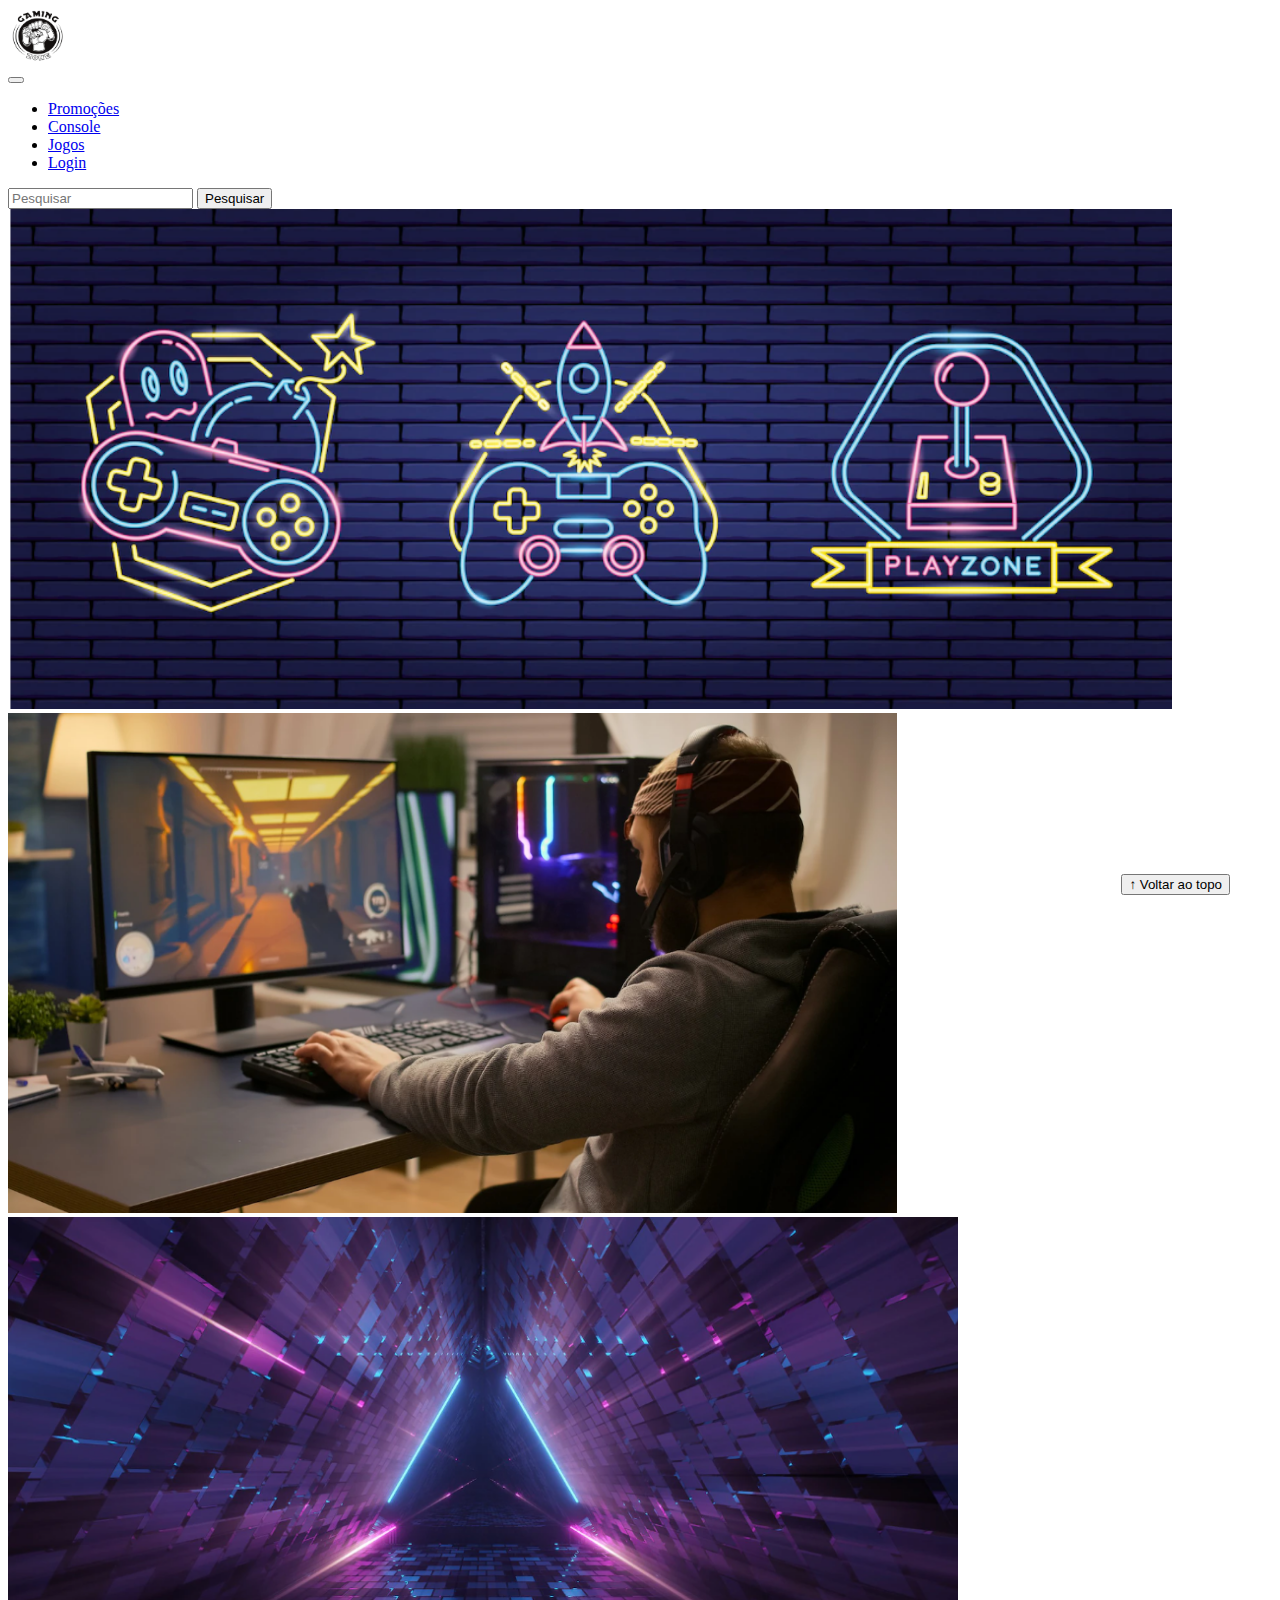
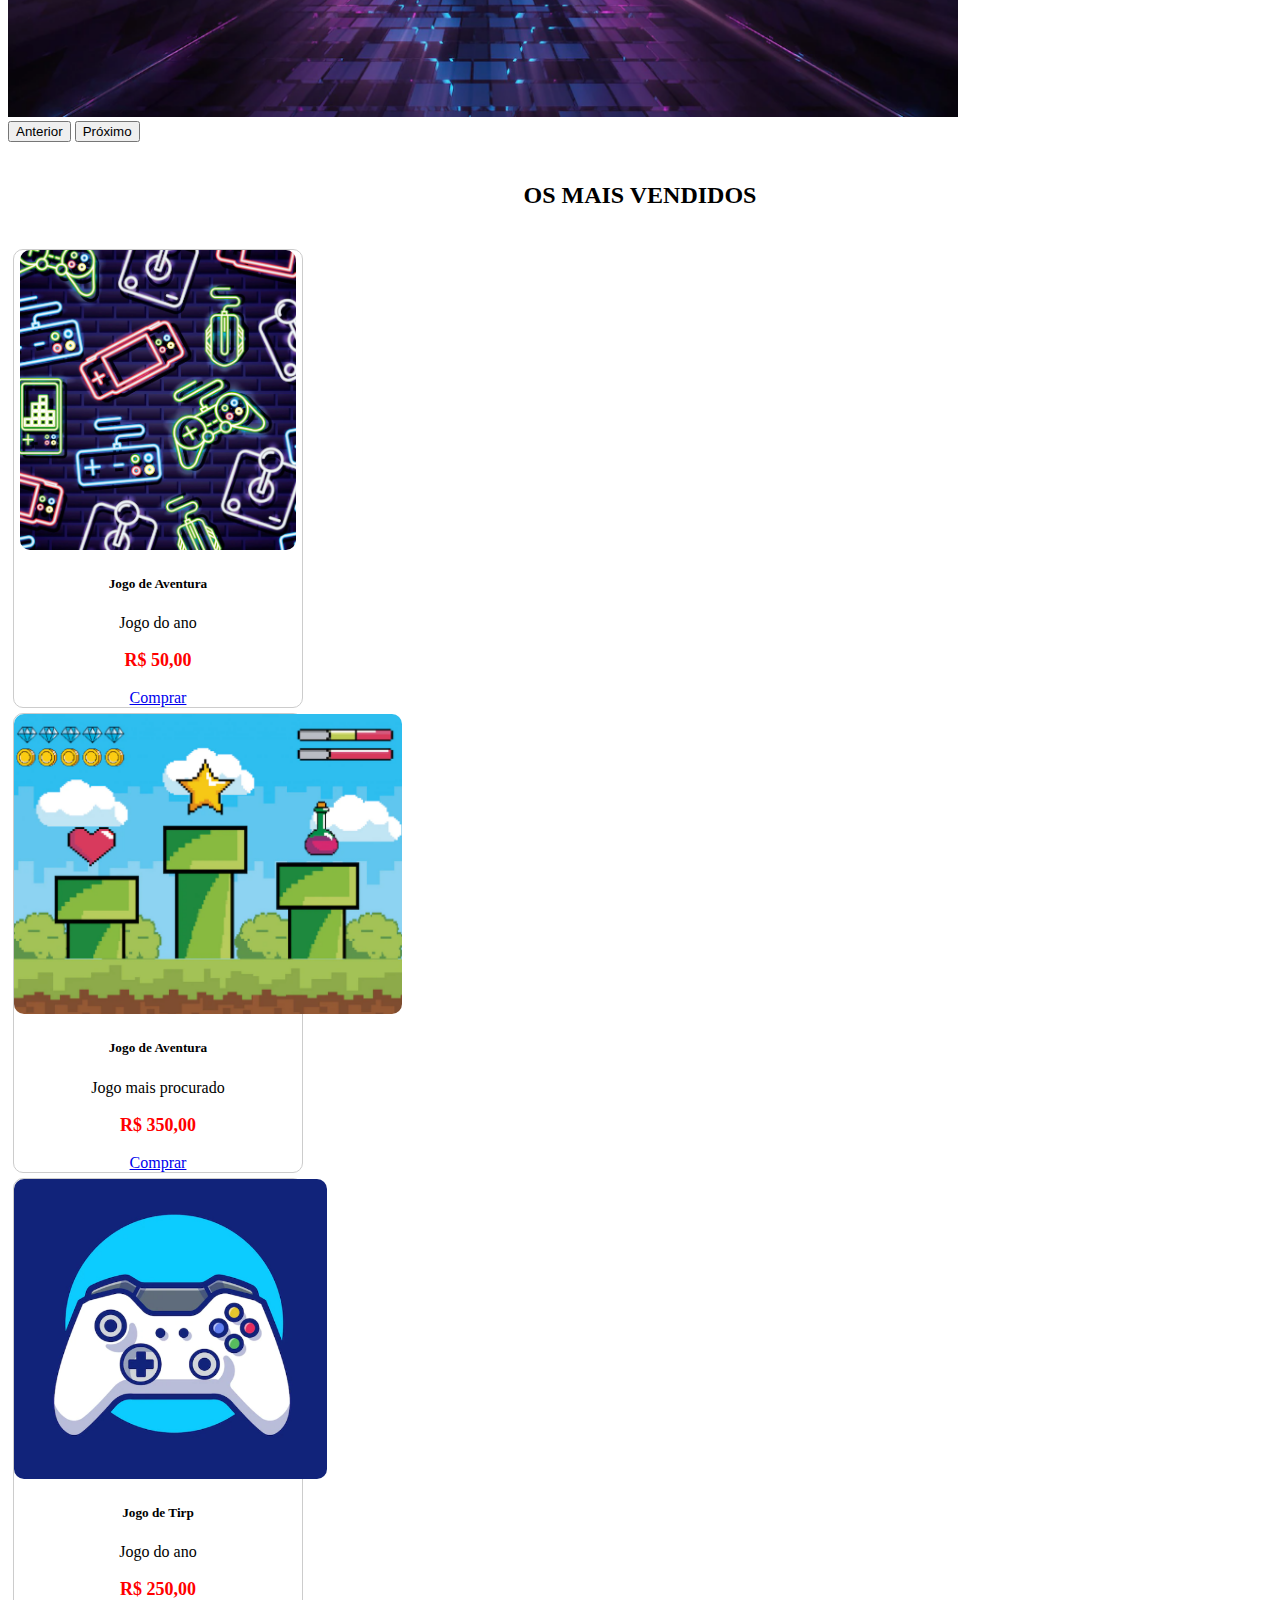
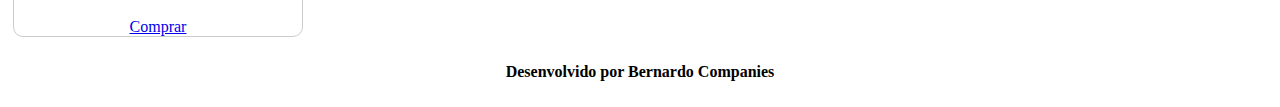
<file: index.html>
<!DOCTYPE html>
<html lang="pt-br">

<head>
  <meta charset="UTF-8">
  <meta http-equiv="X-UA-Compatible" content="IE=edge">
  <meta name="viewport" content="width=device-width, initial-scale=1.0">
  <title>LH Games</title>

  <link href="https://cdn.jsdelivr.net/npm/bootstrap@5.2.2/dist/css/bootstrap.min.css" rel="stylesheet"
    integrity="sha384-Zenh87qX5JnK2Jl0vWa8Ck2rdkQ2Bzep5IDxbcnCeuOxjzrPF/et3URy9Bv1WTRi" crossorigin="anonymous">

  <link rel="stylesheet" href="css/estilo.css">



</head>

<body>
  <header>
    <nav class="navbar navbar-expand-lg bg-body-tertiary">
      <div class="container-fluid">
        <a class="navbar-brand" href="index.html">
          <img src="/img/logo.png" alt="Bootstrap" width="60" height="54">
        </a>

        <div class="container-fluid">
          <button class="navbar-toggler" type="button" data-bs-toggle="collapse" data-bs-target="#navbarNav"
            aria-controls="navbarNav" aria-expanded="false" aria-label="Toggle navigation">
            <span class="navbar-toggler-icon"></span>
          </button>
          <div class="collapse navbar-collapse" id="navbarNav">
            <ul class="navbar-nav">
              <li class="nav-item">
                <a class="nav-link" href="#">Promoções</a>
              </li>
              <li class="nav-item">
                <a class="nav-link" href="#">Console</a>
              </li>
              <li class="nav-item">
                <a class="nav-link" href="#">Jogos</a>
              </li>
              <li class="nav-item">
                <a class="nav-link" href="login.html">Login</a>
              </li>
            </ul>
          </div>
        </div>
      </div>



      <form class="d-flex mt-3" role="search">
        <input class="form-control me-2" type="search" placeholder="Pesquisar" aria-label="Search">
        <button class="btn btn-outline-success" type="submit">Pesquisar</button>
      </form>
      </div>
      </div>
      </div>
    </nav>
  </header>

  <main>



    <section id="section-banners" class="container-fluid">
      <div id="carouselExample" class="carousel slide">
        <div class="carousel-inner">
          <div class="carousel-item active">
            <img src="img/banner1.PNG" class="d-block w-100" alt="...">
          </div>
          <div class="carousel-item">
            <img src="img/banner2.PNG" class="d-block w-100" alt="...">
          </div>
          <div class="carousel-item">
            <img src="img/banner3.PNG" class="d-block w-100" alt="...">
          </div>
        </div>
        <button class="carousel-control-prev" type="button" data-bs-target="#carouselExample" data-bs-slide="prev">
          <span class="carousel-control-prev-icon" aria-hidden="true"></span>
          <span class="visually-hidden">Anterior</span>
        </button>
        <button class="carousel-control-next" type="button" data-bs-target="#carouselExample" data-bs-slide="next">
          <span class="carousel-control-next-icon" aria-hidden="true"></span>
          <span class="visually-hidden">Próximo</span>
        </button>
      </div>



    </section>
    <section id="section-vendidos" class="container-fluid">

      <h2>OS MAIS VENDIDOS</h2>
      <div class="card-group">
        <div class="card" style="width: 18rem;">
          <img src="img/jogo1.PNG" class="card-img-top" alt="Jogo de Aventura">
          <div class="card-body">
            <h5 class="card-title">Jogo de Aventura</h5>
            <p class="card-text">Jogo do ano</p>
            <p class="preco">R$ 50,00</p>
            <a href="#" class="btn btn-primary">Comprar</a>
          </div>
        </div>
        <div class="card" style="width: 18rem;">
          <img src="img/jogo2.PNG" class="card-img-top" alt="Jogo de Aventura">
          <div class="card-body">
            <h5 class="card-title">Jogo de Aventura</h5>
            <p class="card-text">Jogo mais procurado</p>
            <p class="preco">R$ 350,00</p>
            <a href="#" class="btn btn-primary">Comprar</a>
          </div>
        </div>
        <div class="card" style="width: 18rem;">
          <img src="img/jogo3.PNG" class="card-img-top" alt="Jogo de Aventura">
          <div class="card-body">
            <h5 class="card-title">Jogo de Tirp</h5>
            <p class="card-text">Jogo do ano</p>
            <p class="preco">R$ 250,00</p>
            <a href="#" class="btn btn-primary">Comprar</a>
          </div>
        </div>
      </div>


      </div>
    </section>


  </main>

  <footer>
    <p>Desenvolvido por Bernardo Companies</p>
  </footer>

  <button id="voltar-topo" type="button" class="btn btn-outline-primary" onclick="topo()">&uarr; Voltar ao
    topo</button>

  <script src="js/script.js"></script>
  <script src="https://cdn.jsdelivr.net/npm/bootstrap@5.2.2/dist/js/bootstrap.bundle.min.js"
    integrity="sha384-OERcA2EqjJCMA+/3y+gxIOqMEjwtxJY7qPCqsdltbNJuaOe923+mo//f6V8Qbsw3"
    crossorigin="anonymous"></script>

</body>

</html>
</file>
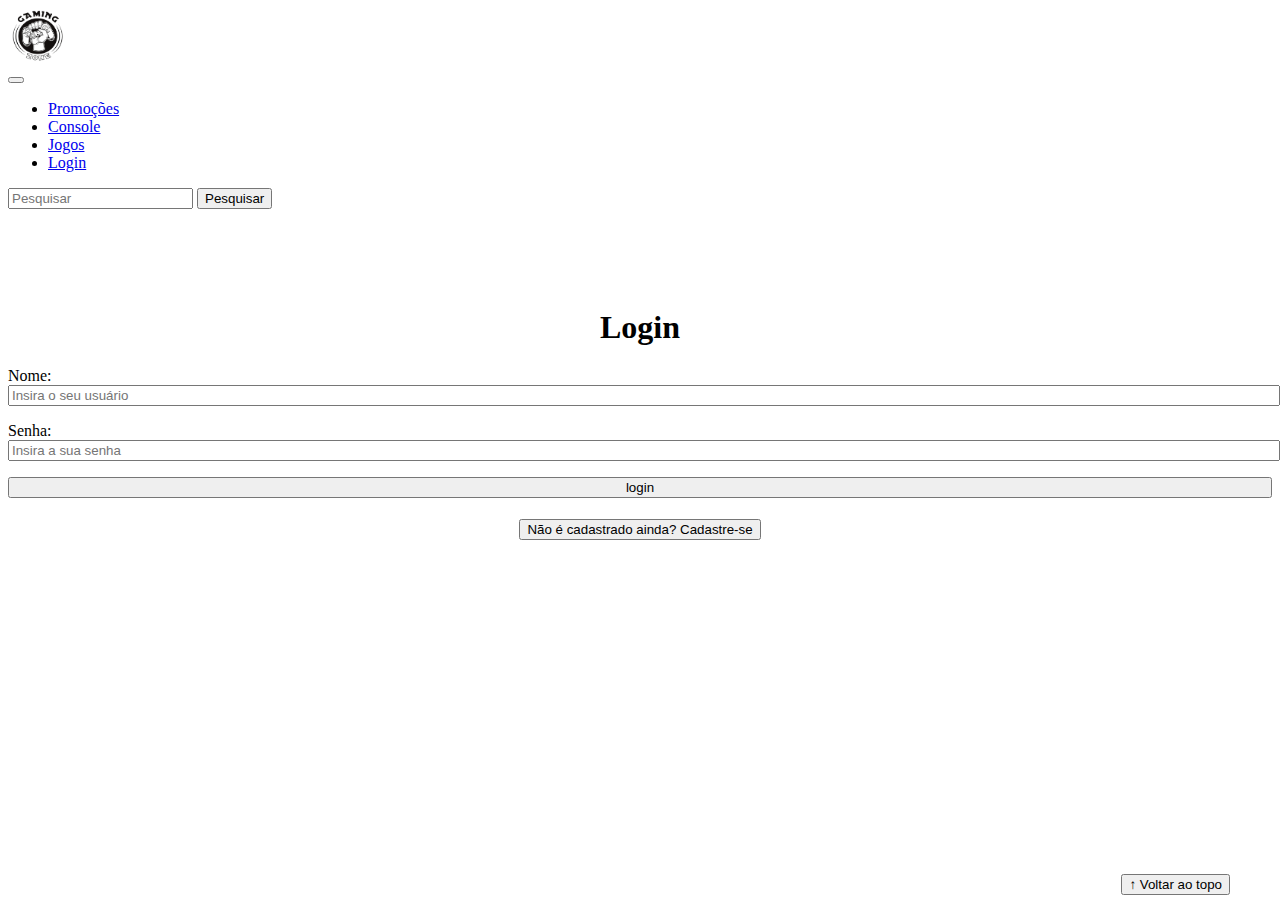
<file: login.html>
<!DOCTYPE html>
<html lang="pt-br">

<head>
    <meta charset="UTF-8">
    <meta http-equiv="X-UA-Compatible" content="IE=edge">
    <meta name="viewport" content="width=device-width, initial-scale=1.0">
    <title>LH Games - login</title>
    <link href="https://cdn.jsdelivr.net/npm/bootstrap@5.2.2/dist/css/bootstrap.min.css" rel="stylesheet"
        integrity="sha384-Zenh87qX5JnK2Jl0vWa8Ck2rdkQ2Bzep5IDxbcnCeuOxjzrPF/et3URy9Bv1WTRi" crossorigin="anonymous">
    <link rel="stylesheet" href="css/estilo.css">
</head>

<body>
    <header>
        <nav class="navbar navbar-expand-lg bg-body-tertiary">
            <div class="container-fluid">
                <a class="navbar-brand" href="index.html">
                    <img src="/img/logo.png" alt="Bootstrap" width="60" height="54">
                </a>

                <div class="container-fluid">
                    <button class="navbar-toggler" type="button" data-bs-toggle="collapse" data-bs-target="#navbarNav"
                        aria-controls="navbarNav" aria-expanded="false" aria-label="Toggle navigation">
                        <span class="navbar-toggler-icon"></span>
                    </button>
                    <div class="collapse navbar-collapse" id="navbarNav">
                        <ul class="navbar-nav">
                            <li class="nav-item">
                                <a class="nav-link" href="#">Promoções</a>
                            </li>
                            <li class="nav-item">
                                <a class="nav-link" href="#">Console</a>
                            </li>
                            <li class="nav-item">
                                <a class="nav-link" href="#">Jogos</a>
                            </li>
                            <li class="nav-item">
                                <a class="nav-link" href="login.html">Login</a>
                            </li>
                        </ul>
                    </div>
                </div>
            </div>



            <form class="d-flex mt-3" role="search">
                <input class="form-control me-2" type="search" placeholder="Pesquisar" aria-label="Search">
                <button class="btn btn-outline-success" type="submit">Pesquisar</button>
            </form>
            </div>
            </div>
            </div>
        </nav>

    </header>

    <main>
        <section id="section-login">
            <h1>Login</h1>
            <div class="d-flex justify-content-center">
                <form method="post" action="" id="login">
                    <p>
                        <label for="usuario">Nome: </label>
                        <input id="usuario" name="usuario" required="required" type="text"
                            placeholder="Insira o seu usuário" class="form-control" />
                    </p>
                    <p>
                        <label for="senha">Senha: </label>
                        <input id="senha" name="senha" required="required" type="password"
                            placeholder="Insira a sua senha" class="form-control" />
                    </p>
                    <p>
                        <input type="button" value="login" class="btn btn-primary" id="bt-login" onclick="login()" />
                    </p>
                </form>
            </div>
        </section>

        <section id="section-cadastro">
            <div id="botao-cadastrar">
                <button type="button" class="btn btn-info">Não é cadastrado ainda? Cadastre-se</button>
            </div>
            <div id="form-cadastrar">

                <h1>Criar minha conta</h1>
                <p>Informe os seus dados abaixo para criar sua conta.</p>

                <div class="d-flex justify-content-center">
                    <form method="post" action="" id="login">
                        <p>
                            <label for="usuario">Usuário: </label>
                            <input id="usuario" name="usuario" required="required" type="text"
                                placeholder="ex. nome de usuário" class="form-control" />
                        </p>
                        <p>
                            <label for="email">E-mail: </label>
                            <input id="email" name="email" required="required" type="email"
                                placeholder="seu@email.com.br" class="form-control" />
                        </p>
                        <p>
                            <label for="senha">Senha: </label>
                            <input id="senha" name="senha" required="required" type="password"
                                placeholder="mínimo de 6 caracteres" class="form-control" />
                        </p>
                        <p>
                            <input type="button" value="Cadastrar" class="btn btn-primary" id="bt-cadastrar"
                                onclick="cadastro()" />
                        </p>
                    </form>
                </div>

            </div>
        </section>

    </main>



    <footer>
        <p></p>
    </footer>

    <button id="voltar-topo" type="button" class="btn btn-outline-primary">&uarr; Voltar ao topo</button>

    <script src="https://cdn.jsdelivr.net/npm/bootstrap@5.2.2/dist/js/bootstrap.bundle.min.js"
        integrity="sha384-OERcA2EqjJCMA+/3y+gxIOqMEjwtxJY7qPCqsdltbNJuaOe923+mo//f6V8Qbsw3"
        crossorigin="anonymous"></script>
    <script src="js/script.js"></script>

    <script src="https://code.jquery.com/jquery-3.6.1.js"
        integrity="sha256-3zlB5s2uwoUzrXK3BT7AX3FyvojsraNFxCc2vC/7pNI=" crossorigin="anonymous"></script>
    <script type="text/javascript" src="js/jquery-script.js"></script>

</body>

</html>
</file>
<file: css/estilo.css>
/*cabeçalho*/


/*Conteudo principal*/
main {
    min-height: 500px;
}


/*banner*/
#section-banners img{
    height: 500px;
}

/*Produtos vendidos*/
#section-vendidos {
    text-align: center;
}

#section-vendidos h2{
    font-weight: bold;
    padding: 20px;
}

#section-vendidos img{
    height: 300px;
    border-radius: 10px;
}
#section-vendidos .card {
    margin: 5px;
    border: 1px solid #ccc;
    border-radius: 10px;
}
#section-vendidos .preco {
    color: red;
    font-size: 18px;
    font-weight: bold;
}
/*Rodapé*/
footer {
    text-align: center;
}

footer p {
    font-weight: bold;
    padding: 10px;

}

/*Botão Voltar topo*/
#voltar-topo {
    position: fixed;
    bottom: 5px;
    right: 50px;
}

/* página de login  */
#section-login{
    margin-top: 100px;
}
#section-login h1 {
    text-align: center;
}
#section-login input{
    width: 100%;
}


/* Formulário de cadastro*/
#section-cadastro{
    padding: 5px;
    text-align: center;
    color: #fff;
}

#form-cadastrar{
    padding: 50px;
    display: none;
}
</file>
